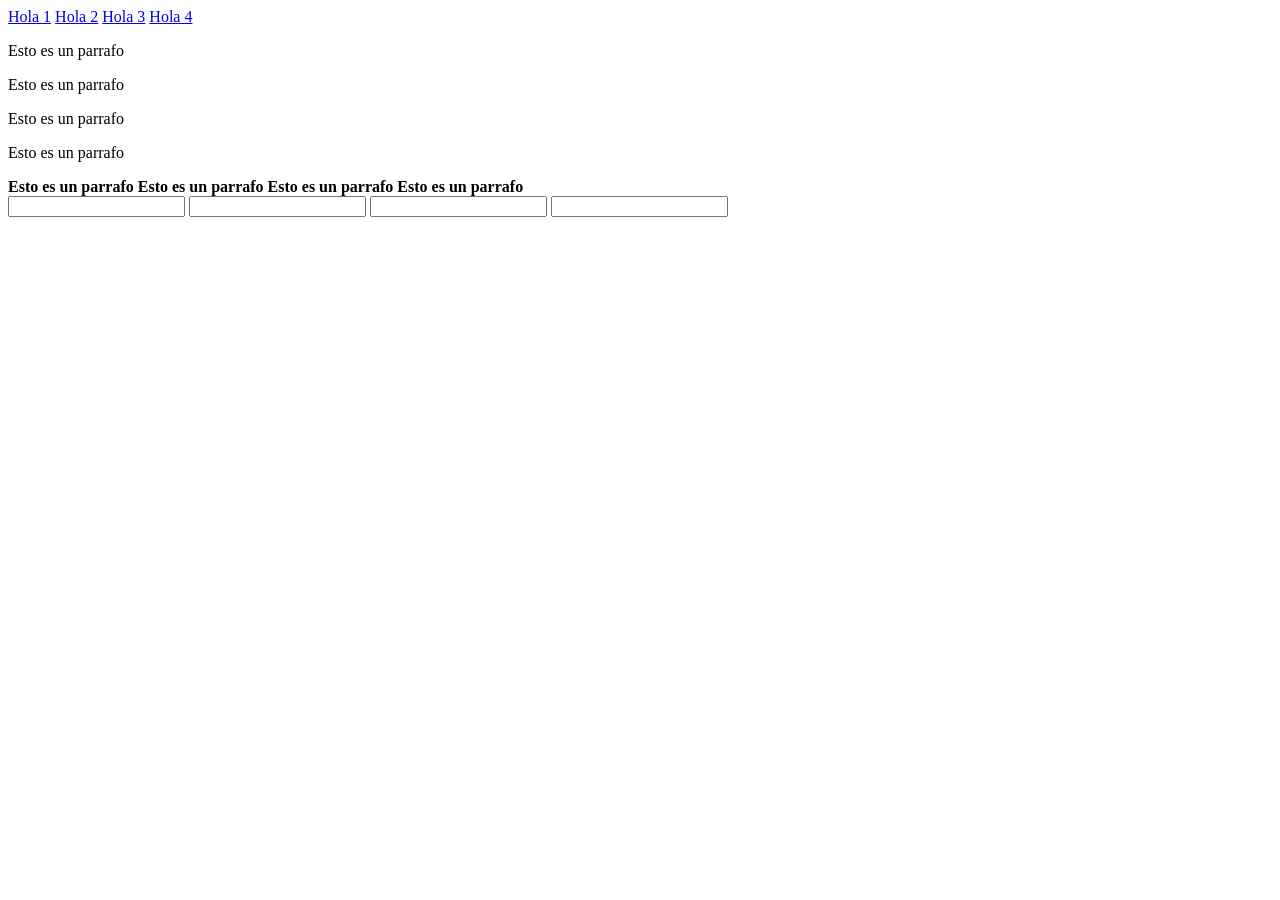
<file: index.html>
<!DOCTYPE html>
<html lang="en">
<head>
    <meta charset="UTF-8">
    <meta name="viewport" content="width=device-width, initial-scale=1.0">
    <title>Document</title>
</head>
<body>
    <a href="./index2.html">Hola 1</a>
    <a href="./index2.html">Hola 2</a>
    <a href="./index2.html">Hola 3</a>
    <a href="./index2.html">Hola 4</a>
    <p>Esto es un parrafo</p>
    <p>Esto es un parrafo</p>
    <p>Esto es un parrafo</p>
    <p>Esto es un parrafo</p>
    <b>Esto es un parrafo</b>
    <b>Esto es un parrafo</b>
    <b>Esto es un parrafo</b>
    <b>Esto es un parrafo</b>

    <form action="">
        <input type="text">
        <input type="text">
        <input type="text">
        <input type="text">
    </form>
</body>
</html>
</file>
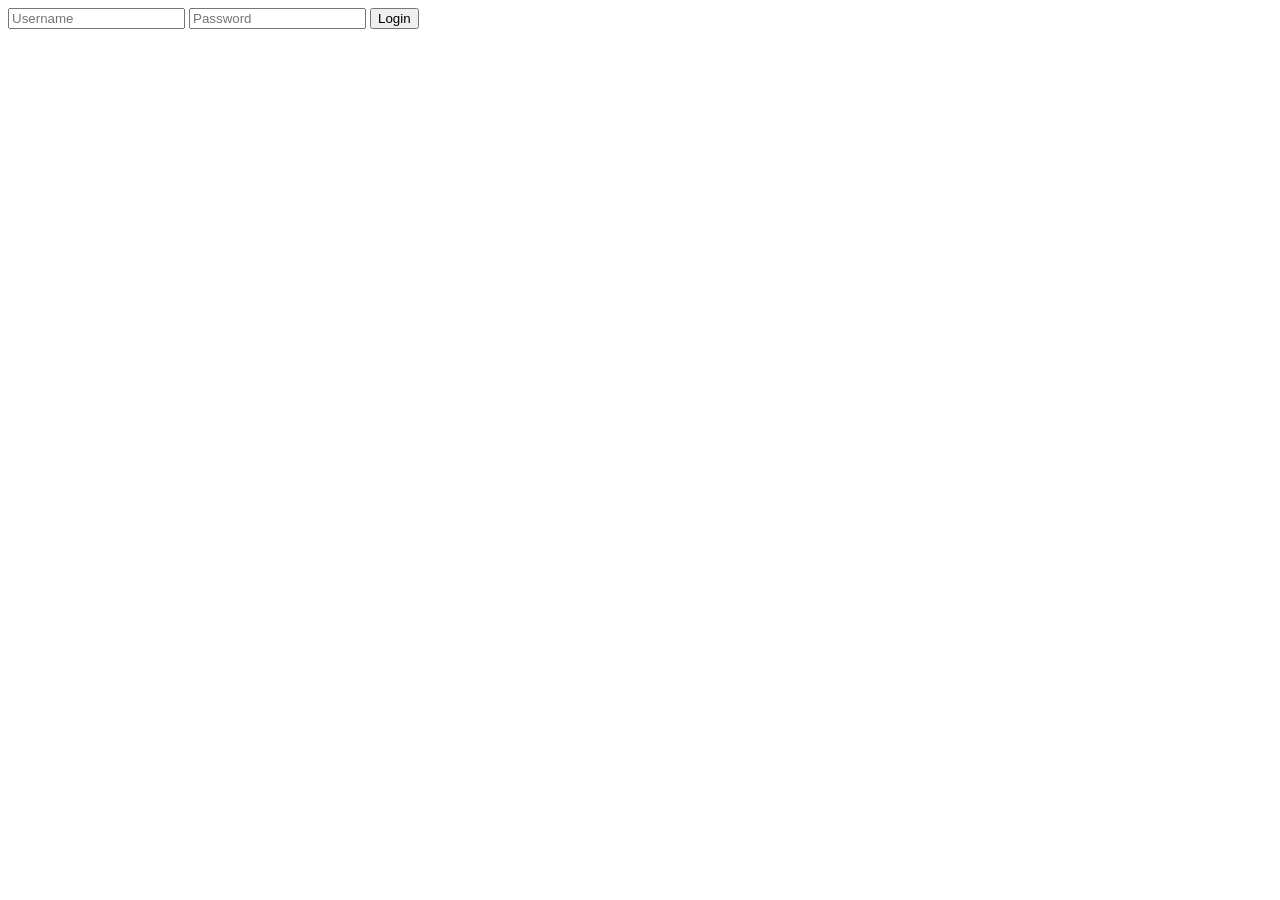
<file: login.html>
<!DOCTYPE html>
<html lang="en">
<head>
    <meta charset="UTF-8">
    <meta name="viewport" content="width=device-width, initial-scale=1.0">
    <title>Document</title>
</head>
<body>
    <form action="" method="post">
        <input type="text" name="username" placeholder="Username">
        <input type="password" name="password" placeholder="Password">
        <input type="submit" value="Login">
    </form>
</body>
</html>
</file>
